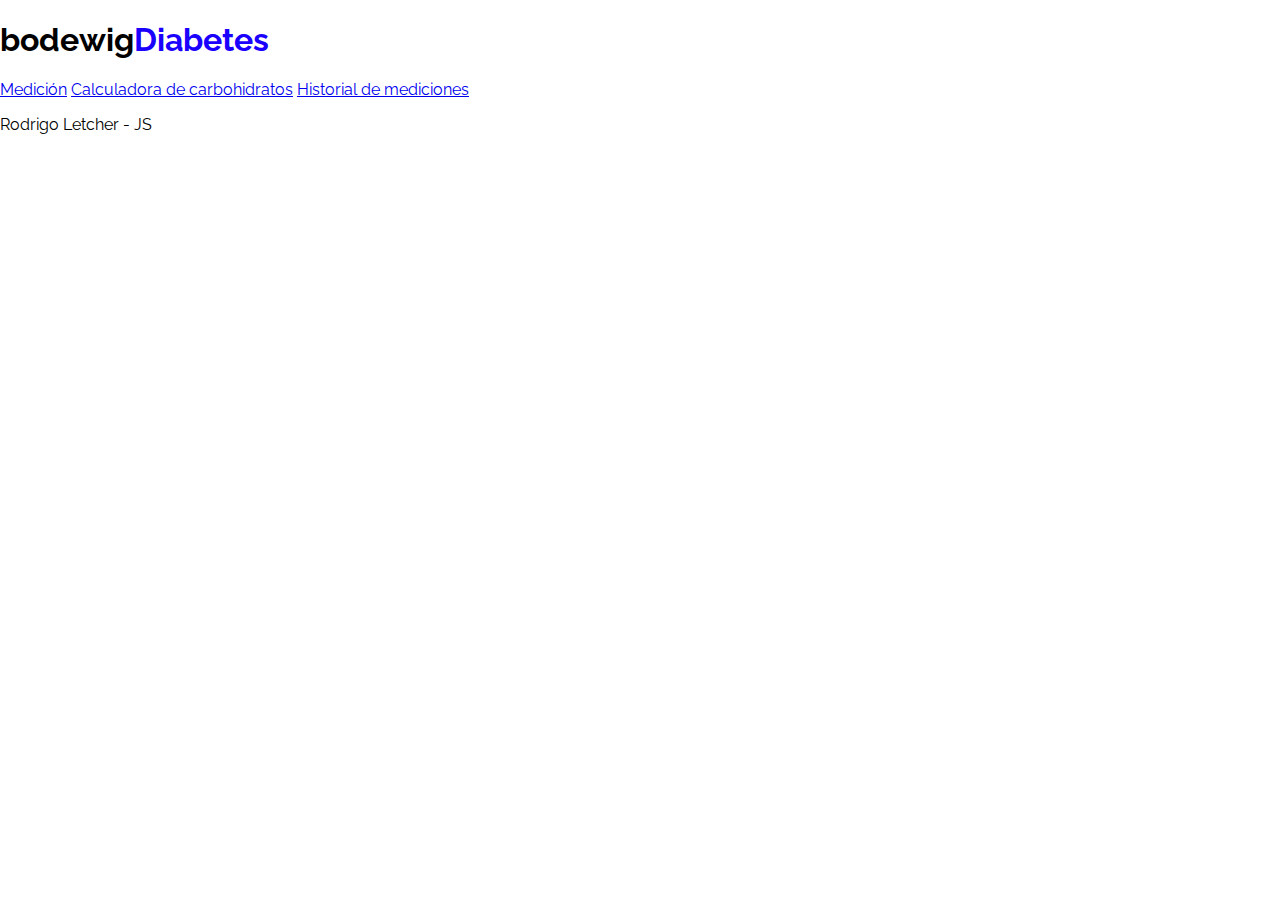
<file: index.html>
<!doctype html>
<html lang="es">
  <head>

    <meta charset="utf-8">
    <meta name="viewport" content="width=device-width, initial-scale=1">

    <link href="https://cdn.jsdelivr.net/npm/bootstrap@5.0.2/dist/css/bootstrap.min.css" rel="stylesheet" integrity="sha384-EVSTQN3/azprG1Anm3QDgpJLIm9Nao0Yz1ztcQTwFspd3yD65VohhpuuCOmLASjC" crossorigin="anonymous">

    <title>bodewigDiabetes | Inicio</title>

    <link href='https://fonts.googleapis.com/css?family=Raleway' rel='stylesheet' type='text/css'>
    <link rel="stylesheet" href="https://cdnjs.cloudflare.com/ajax/libs/animate.css/4.1.1/animate.min.css"/>

    <link rel="stylesheet" href="css/style.css">

  </head>
  <body>

    <header class="aa-header">
        <h1 class="text-center mt-4">bodewig<span class="letraDiabetes">Diabetes</span></h1>
        <div class="aa-main mt-5 container-fluid">
            <div class="row">
                <div class="d-grid gap-2 col-8 mx-auto">
                    <a href="medicion.html" class="btn btn-primary">Medición</a>
                    <a href="calculadora.html" class="btn btn-primary">Calculadora de carbohidratos</a>
                    <a href="historial.html" class="btn btn-primary">Historial de mediciones</a>
                </div>
            </div>
        </div>
    </header>

    <footer class="aa-footer bg-dark p-3 mt-5">
        <p class="text-center m-0 text-muted">Rodrigo Letcher - JS</p>
    </footer>

    <script src="https://cdn.jsdelivr.net/npm/@popperjs/core@2.9.2/dist/umd/popper.min.js" integrity="sha384-IQsoLXl5PILFhosVNubq5LC7Qb9DXgDA9i+tQ8Zj3iwWAwPtgFTxbJ8NT4GN1R8p" crossorigin="anonymous"></script>
    <script src="https://cdn.jsdelivr.net/npm/bootstrap@5.0.2/dist/js/bootstrap.min.js" integrity="sha384-cVKIPhGWiC2Al4u+LWgxfKTRIcfu0JTxR+EQDz/bgldoEyl4H0zUF0QKbrJ0EcQF" crossorigin="anonymous"></script>

    <script src="js/main.js"></script>

  </body>
</html>
</file>
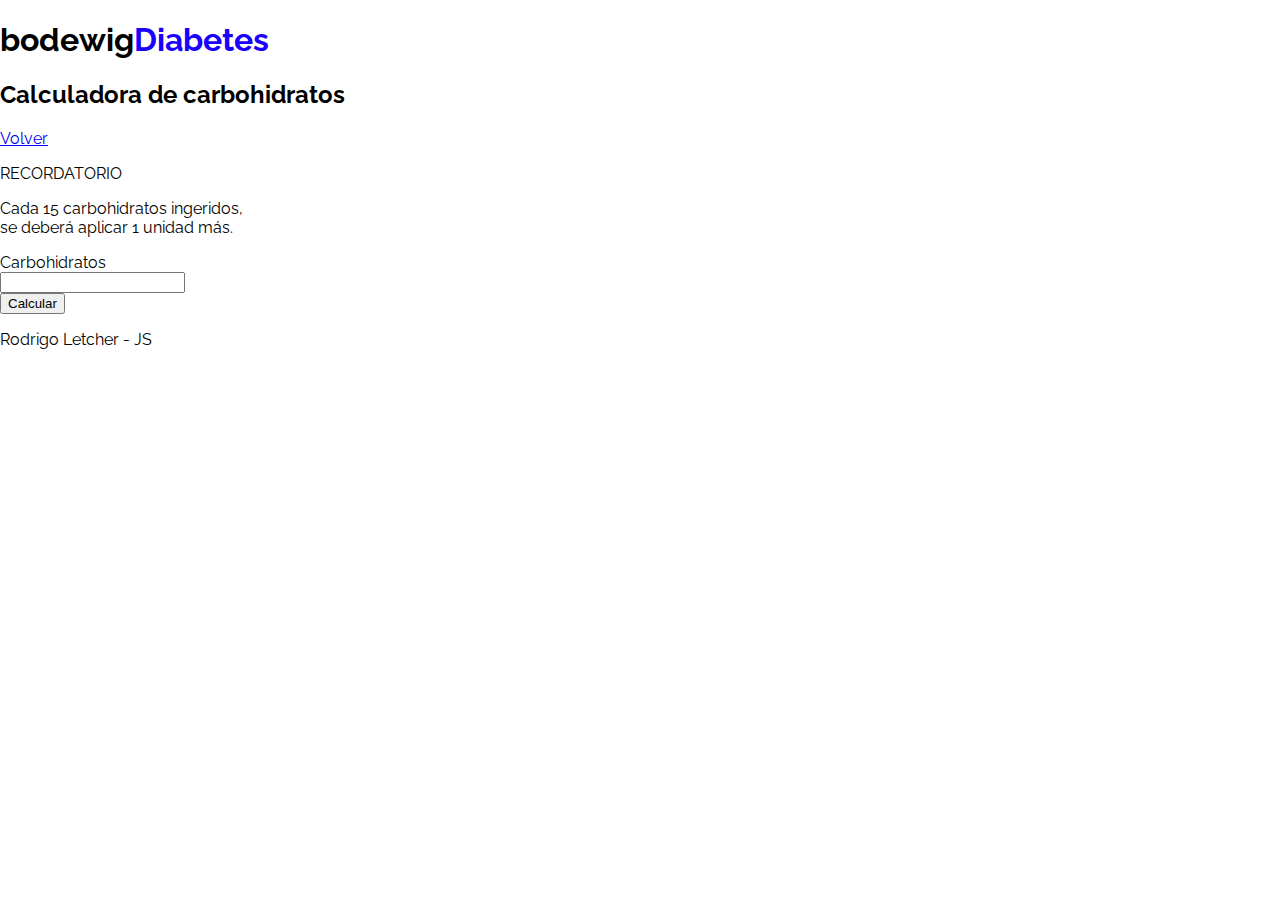
<file: calculadora.html>
<!doctype html>
<html lang="es">
  <head>

    <meta charset="utf-8">
    <meta name="viewport" content="width=device-width, initial-scale=1">

    <link href="https://cdn.jsdelivr.net/npm/bootstrap@5.0.2/dist/css/bootstrap.min.css" rel="stylesheet" integrity="sha384-EVSTQN3/azprG1Anm3QDgpJLIm9Nao0Yz1ztcQTwFspd3yD65VohhpuuCOmLASjC" crossorigin="anonymous">

    <title>bodewigDiabetes | Calculadora de carbohidratos</title>

    <link href='https://fonts.googleapis.com/css?family=Raleway' rel='stylesheet' type='text/css'>
    <link rel="stylesheet" href="https://cdnjs.cloudflare.com/ajax/libs/animate.css/4.1.1/animate.min.css"/>

    <link rel="stylesheet" href="css/style.css">

  </head>
  <body>

    <header class="aa-header">
        <h1 class="text-center mt-4">bodewig<span class="letraDiabetes">Diabetes</span></h1>
        <div class="aa-main mt-5 container-fluid">
            <h2 class="text-center mb-4">Calculadora de carbohidratos</h2>
            <div class="row">
                <div class="d-grid gap-2 col-8 mx-auto">
                    <a href="index.html" class="btn btn-primary">Volver</a>
                </div>
            </div>
        </div>
    </header>

    <main class="aa-main">
      <form class="container-fluid">
        <div class="text-center mb-3 mt-5">
          <p class="mt-5">RECORDATORIO</p>
          <p>Cada 15 carbohidratos ingeridos, <br>se deberá aplicar 1 unidad más.</p>
          <label for="carbs" class="form-label mt-3">Carbohidratos</label>
          <div class="row g-2 justify-content-center">
            <div class="col-auto">
            <input type="text" class="form-control col-form-label" id="carbs">
            </div>
          </div>
        </div>
        <div id="resultadocarbs"></div>
        <div class="d-grid gap-2 col-8 mx-auto mt-5">
        <button type="button" class="btn btn-primary" id="btncarb">Calcular</button>
        </div>
        <div class="text-center mb-3 mt-4">
          <div class="row g-2 justify-content-center">
            <div class="col-auto">
              <div id="respuestacarbs"></div>
            </div>
          </div>
        </div>
      </form>
    </main>

    <footer class="aa-footer bg-dark p-3 mt-5">
        <p class="text-center m-0 text-muted">Rodrigo Letcher - JS</p>
    </footer>

    <script src="https://cdn.jsdelivr.net/npm/@popperjs/core@2.9.2/dist/umd/popper.min.js" integrity="sha384-IQsoLXl5PILFhosVNubq5LC7Qb9DXgDA9i+tQ8Zj3iwWAwPtgFTxbJ8NT4GN1R8p" crossorigin="anonymous"></script>
    <script src="https://cdn.jsdelivr.net/npm/bootstrap@5.0.2/dist/js/bootstrap.min.js" integrity="sha384-cVKIPhGWiC2Al4u+LWgxfKTRIcfu0JTxR+EQDz/bgldoEyl4H0zUF0QKbrJ0EcQF" crossorigin="anonymous"></script>

    <script src="js/calc.js"></script>


  </body>
</html>
</file>
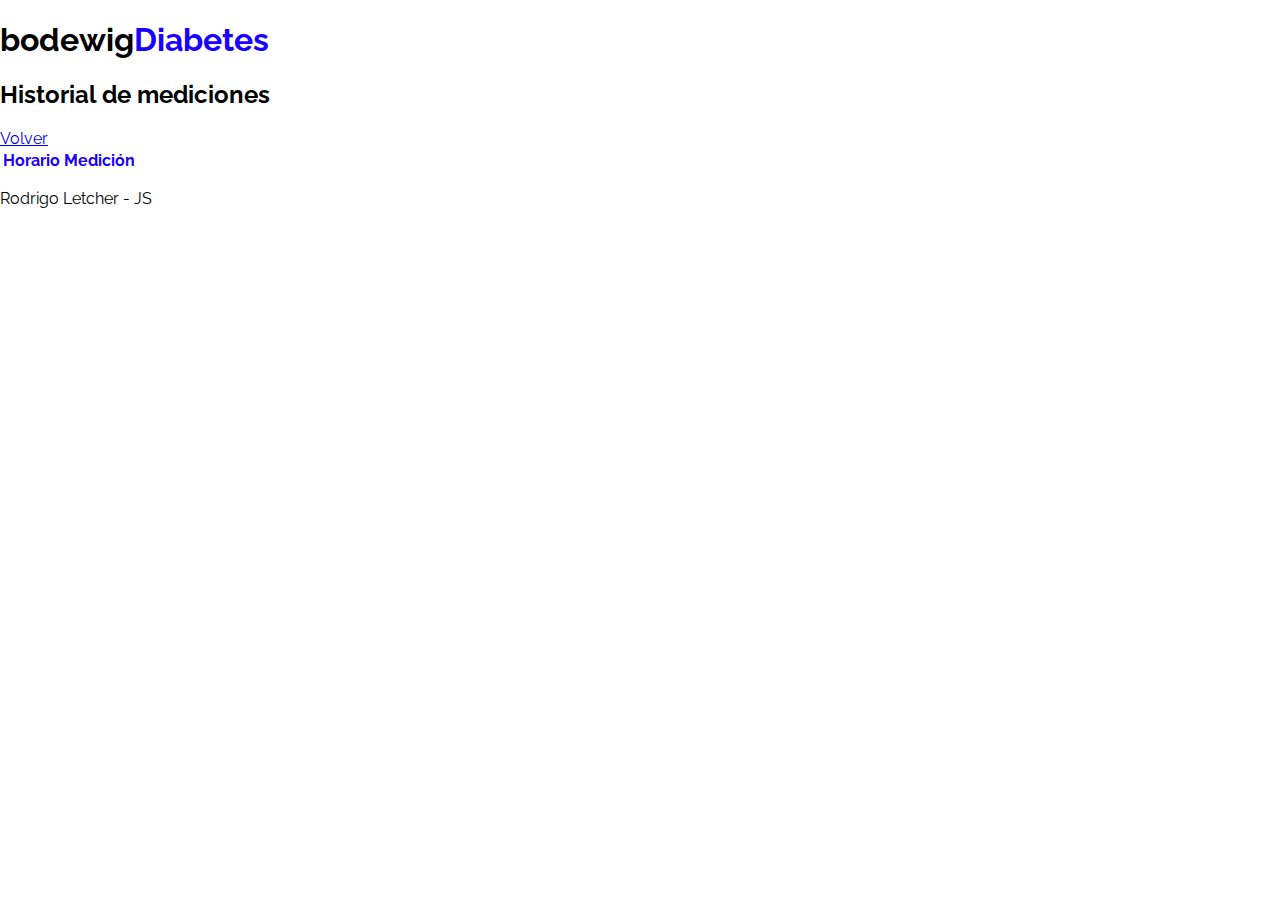
<file: historial.html>
<!doctype html>
<html lang="es">
  <head>

    <meta charset="utf-8">
    <meta name="viewport" content="width=device-width, initial-scale=1">

    <link href="https://cdn.jsdelivr.net/npm/bootstrap@5.0.2/dist/css/bootstrap.min.css" rel="stylesheet" integrity="sha384-EVSTQN3/azprG1Anm3QDgpJLIm9Nao0Yz1ztcQTwFspd3yD65VohhpuuCOmLASjC" crossorigin="anonymous">

    <title>bodewigDiabetes | Historial de mediciones</title>

    <link href='https://fonts.googleapis.com/css?family=Raleway' rel='stylesheet' type='text/css'>
    <link rel="stylesheet" href="https://cdnjs.cloudflare.com/ajax/libs/animate.css/4.1.1/animate.min.css"/>

    <link rel="stylesheet" href="css/style.css">

  </head>
  <body>

    <header class="aa-header">
        <h1 class="text-center mt-4">bodewig<span class="letraDiabetes">Diabetes</span></h1>
        <div class="aa-main mt-5 container-fluid">
            <h2 class="text-center mb-4">Historial de mediciones</h2>
            <div class="row">
                <div class="d-grid gap-2 col-8 mx-auto">
                    <a href="index.html" class="btn btn-primary">Volver</a>
                </div>
            </div>
        </div>
    </header>

    <main class="aa-main">
      <div class="container-fluid">
        <div class="table-container mt-5 mb-5 w-75 mx-auto" >
                <table class="table table-striped shadow " id="parkingTable">
                        <thead class="text-black-50" id="tableHead">
                          <tr>
                            <th scope="col" class="text-center letraDiabetes">Horario</th>
                            <th scope="col" class="text-center letraDiabetes">Medición</th>
                          </tr>
                        </thead>
                        <tbody id="tableBody">
                        
                        </tbody>
                      </table>
        </div>
      </div>
    </main>

    <footer class="aa-footer bg-dark p-3 mt-5">
        <p class="text-center m-0 text-muted">Rodrigo Letcher - JS</p>
    </footer>

    <script src="https://cdn.jsdelivr.net/npm/@popperjs/core@2.9.2/dist/umd/popper.min.js" integrity="sha384-IQsoLXl5PILFhosVNubq5LC7Qb9DXgDA9i+tQ8Zj3iwWAwPtgFTxbJ8NT4GN1R8p" crossorigin="anonymous"></script>
    <script src="https://cdn.jsdelivr.net/npm/bootstrap@5.0.2/dist/js/bootstrap.min.js" integrity="sha384-cVKIPhGWiC2Al4u+LWgxfKTRIcfu0JTxR+EQDz/bgldoEyl4H0zUF0QKbrJ0EcQF" crossorigin="anonymous"></script>

    <script src="js/main.js"></script>

  </body>
</html>
</file>
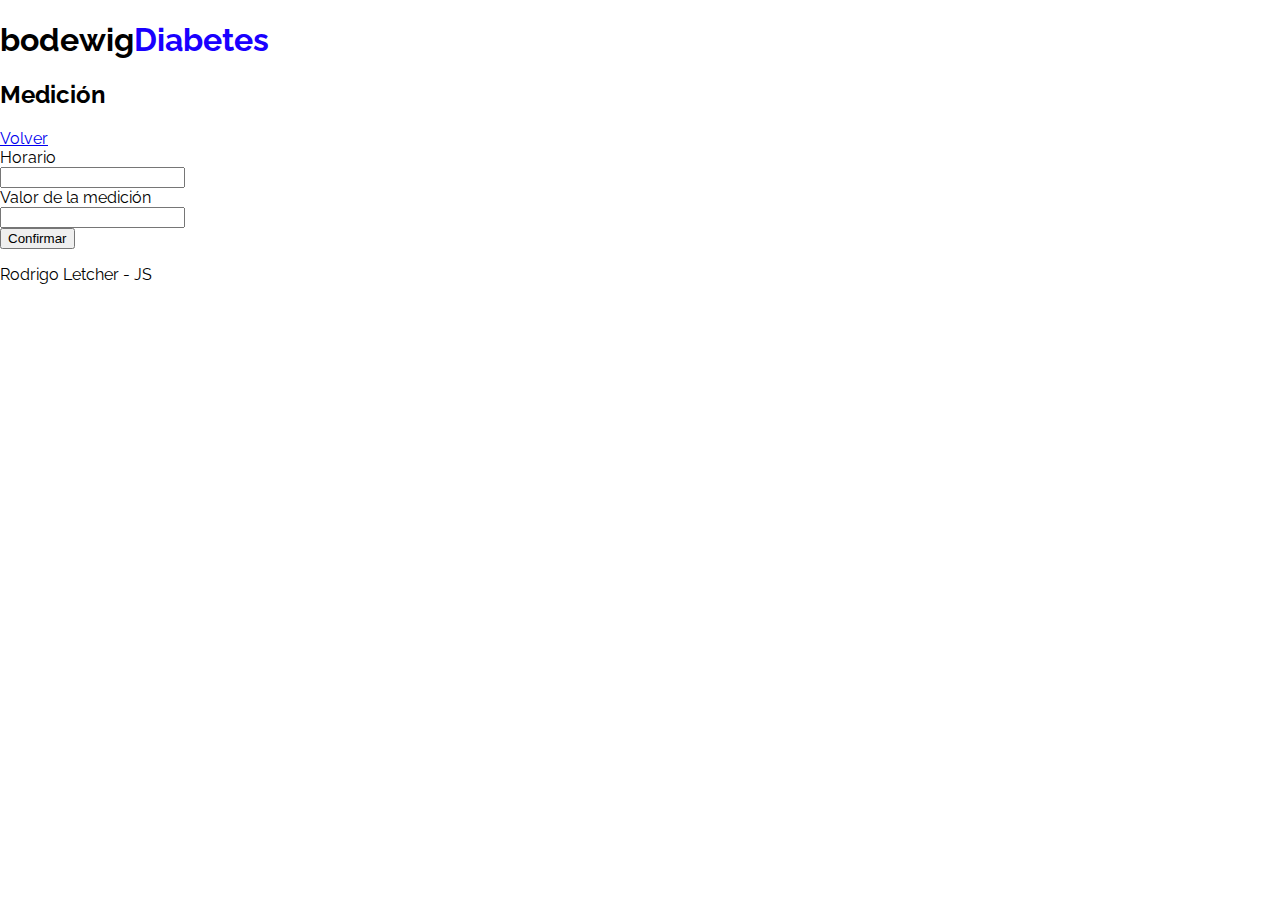
<file: medicion.html>
<!doctype html>
<html lang="es">
  <head>

    <meta charset="utf-8">
    <meta name="viewport" content="width=device-width, initial-scale=1">

    <link href="https://cdn.jsdelivr.net/npm/bootstrap@5.0.2/dist/css/bootstrap.min.css" rel="stylesheet" integrity="sha384-EVSTQN3/azprG1Anm3QDgpJLIm9Nao0Yz1ztcQTwFspd3yD65VohhpuuCOmLASjC" crossorigin="anonymous">

    <title>bodewigDiabetes | Medición</title>

    <link href='https://fonts.googleapis.com/css?family=Raleway' rel='stylesheet' type='text/css'>
    <link rel="stylesheet" href="https://cdnjs.cloudflare.com/ajax/libs/animate.css/4.1.1/animate.min.css"/>

    <link rel="stylesheet" href="css/style.css">

  </head>
  <body>

    <header class="aa-header">
        <h1 class="text-center mt-4">bodewig<span class="letraDiabetes">Diabetes</span></h1>
        <div class="aa-main mt-5 container-fluid">
            <h2 class="text-center mb-4">Medición</h2>
            <div class="row">
                <div class="d-grid gap-2 col-8 mx-auto">
                    <a href="index.html" class="btn btn-primary">Volver</a>
                </div>
            </div>
        </div>
    </header>

    <main class="aa-main">
        <form class="container-fluid" id="entryForm">
            <div class="text-center mb-3 mt-5">
              <label for="horario" class="form-label">Horario</label>
              <div class="row g-2 justify-content-center">
                <div class="col-auto">
                <input type="text" class="form-control col-form-label" id="horario">
              </div>
              </div>
            </div>
            <div class="text-center mb-3 mt-3">
                <label for="medicion" class="form-label">Valor de la medición</label>
                <div class="row g-2 justify-content-center">
                  <div class="col-auto">
                  <input type="text" class="form-control col-form-label" id="medicion">
                </div>
                </div>
            </div>
            <div class="d-grid gap-2 col-8 mx-auto mt-5">
            <button type="submit" class="btn btn-primary" id="btnok">Confirmar</button>
            </div>
            <div class="text-center mb-3 mt-4">
              <div class="row g-2 justify-content-center">
                <div class="col-auto">
                  <div id="respuestamed"></div>
                </div>
              </div>
            </div>
        </form>
    </main>

    <footer class="aa-footer bg-dark p-3 mt-5">
        <p class="text-center m-0 text-muted">Rodrigo Letcher - JS</p>
    </footer>

    <script src="https://cdn.jsdelivr.net/npm/@popperjs/core@2.9.2/dist/umd/popper.min.js" integrity="sha384-IQsoLXl5PILFhosVNubq5LC7Qb9DXgDA9i+tQ8Zj3iwWAwPtgFTxbJ8NT4GN1R8p" crossorigin="anonymous"></script>
    <script src="https://cdn.jsdelivr.net/npm/bootstrap@5.0.2/dist/js/bootstrap.min.js" integrity="sha384-cVKIPhGWiC2Al4u+LWgxfKTRIcfu0JTxR+EQDz/bgldoEyl4H0zUF0QKbrJ0EcQF" crossorigin="anonymous"></script>

    <script src="js/main.js"></script>

  </body>
</html>
</file>
<file: css/style.css>
body {
    padding: 0;
    margin: 0;
    font-family: 'Raleway', sans-serif;
}

.letraDiabetes {
    color: rgb(25, 0, 255);
}
</file>
